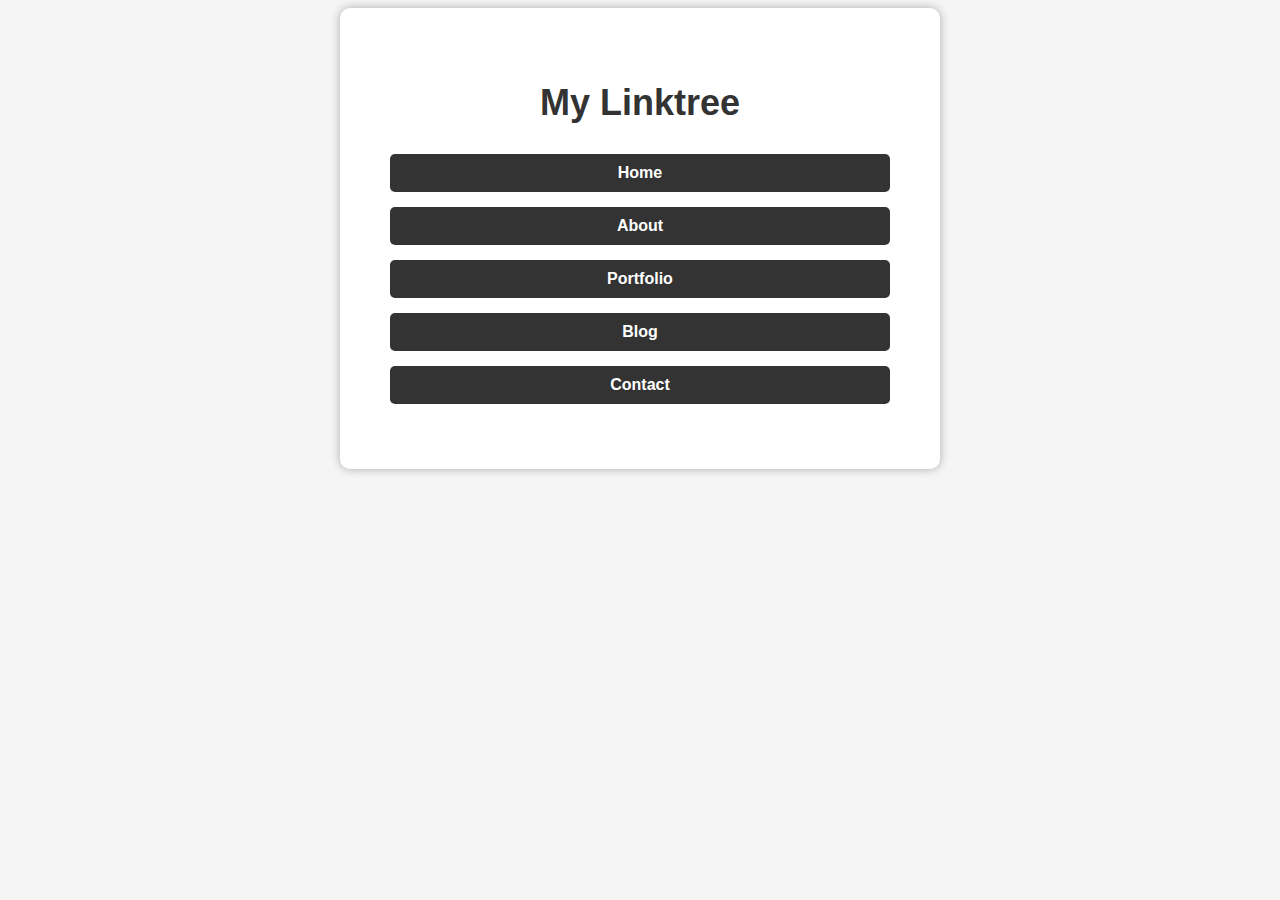
<file: index.html>
<!DOCTYPE html>
<html>
<head>
	<title>Linktree</title>
	<link rel="stylesheet" type="text/css" href="style.css">
</head>
<body>
	<div class="container">
		<h1>My Linktree</h1>
		<ul>
			<li><a href="#">Home</a></li>
			<li><a href="#">About</a></li>
			<li><a href="#">Portfolio</a></li>
			<li><a href="#">Blog</a></li>
			<li><a href="#">Contact</a></li>
		</ul>
	</div>
</body>
</html>
</file>
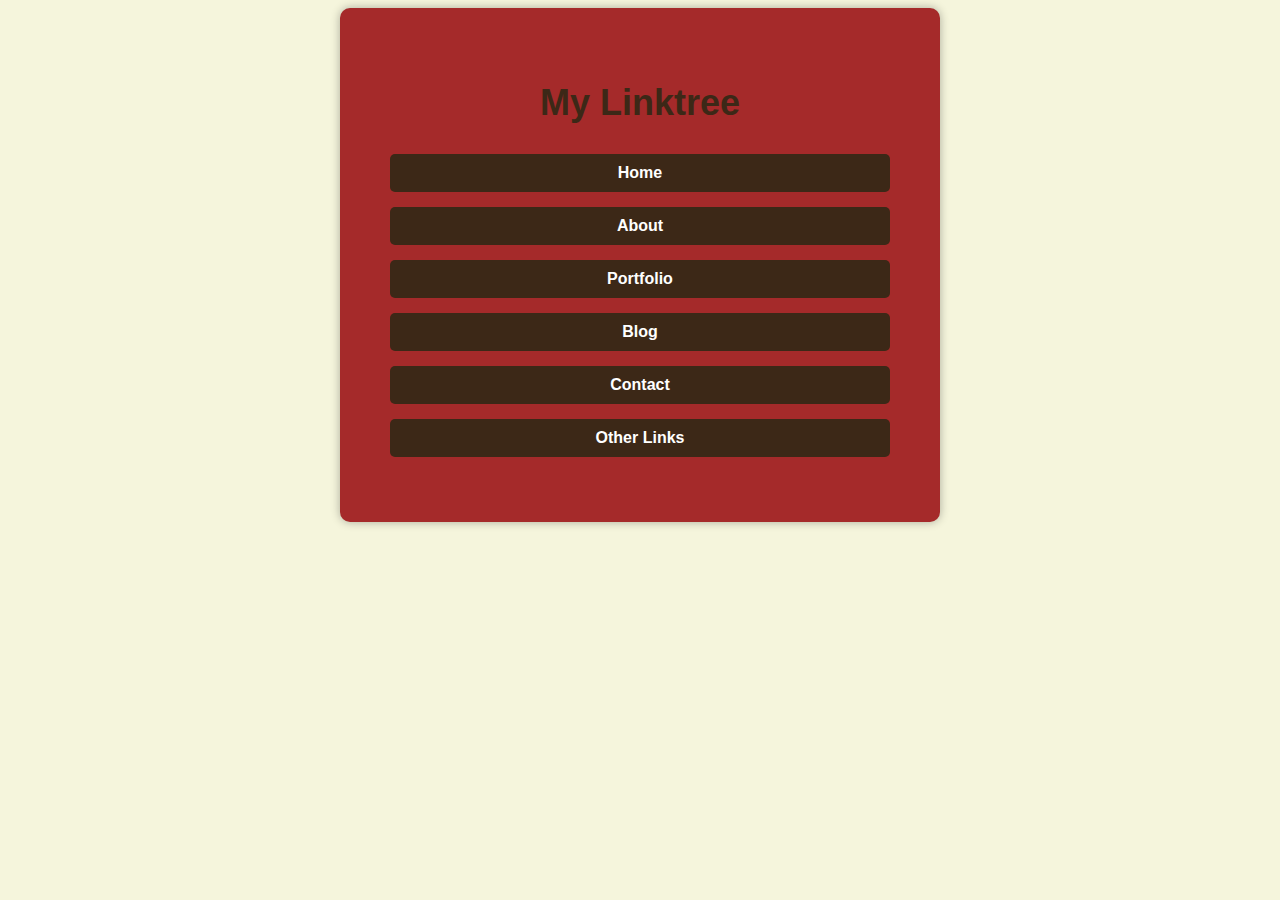
<file: HTML + CSS/index.html>
<!DOCTYPE html>
<html>
<head>
	<title>Linktree</title>
	<link rel="stylesheet" type="text/css" href="style.css">
</head>
<body>
	<div class="container">
		<h1>My Linktree</h1>
		<ul>
			<li><a href="#">Home</a></li>
			<li><a href="#">About</a></li>
			<li><a href="#">Portfolio</a></li>
			<li><a href="#">Blog</a></li>
			<li><a href="#">Contact</a></li>
			<li><a href="#">Other Links</a></li>

		</ul>
	</div>
</body>
</html>
</file>
<file: style.css>
body {
	background-color: #f5f5f5;
	font-family: Arial, sans-serif;
}

.container {
	max-width: 500px;
	margin: 0 auto;
	padding: 50px;
	background-color: #fff;
	box-shadow: 0px 0px 10px rgba(0,0,0,0.3);
	border-radius: 10px;
	text-align: center;
}

h1 {
	font-size: 36px;
	color: #333;
	margin-bottom: 30px;
}

ul {
	list-style-type: none;
	margin: 0;
	padding: 0;
}

li {
	margin-bottom: 15px;
}

a {
	display: block;
	padding: 10px;
	background-color: #333;
	color: #fff;
	border-radius: 5px;
	text-decoration: none;
	font-weight: bold;
	transition: background-color 0.3s ease-in-out;
}

a:hover {
	background-color: #f00;
}
</file>
<file: HTML + CSS/style.css>
body {
	background-color: beige;
	font-family: Arial, sans-serif;
	color: #3c2817;
}

.container {
	max-width: 500px;
	margin: 0 auto;
	padding: 50px;
	background-color: brown;
	box-shadow: 0px 0px 10px rgba(0,0,0,0.3);
	border-radius: 10px;
	text-align: center;
}

h1 {
	font-size: 36px;
	color: #3c2817;
	margin-bottom: 30px;
}

ul {
	list-style-type: none;
	margin: 0;
	padding: 0;
}

li {
	margin-bottom: 15px;
}

a {
	display: block;
	padding: 10px;
	background-color: #3c2817;
	color: #fff;
	border-radius: 5px;
	text-decoration: none;
	font-weight: bold;
	transition: background-color 0.3s ease-in-out;
}

a:hover {
	background-color: #b36100;
}
</file>
